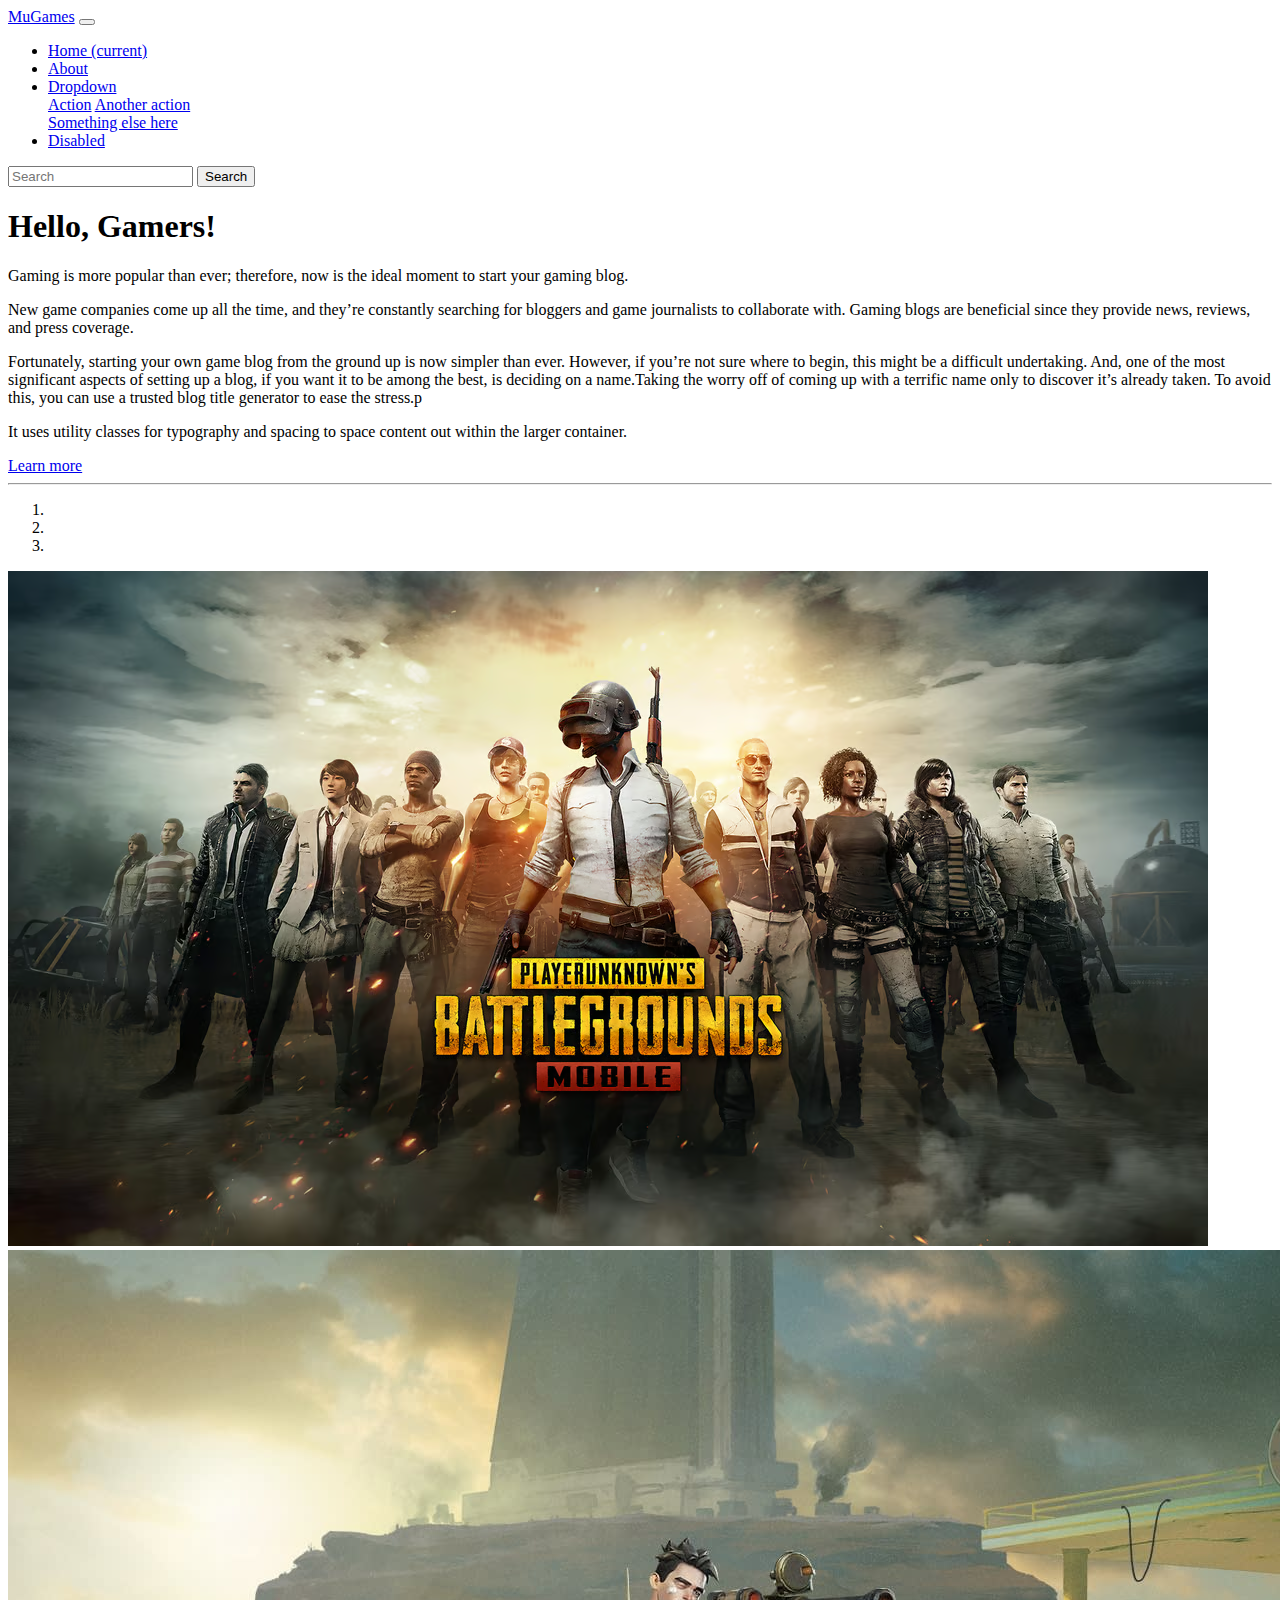
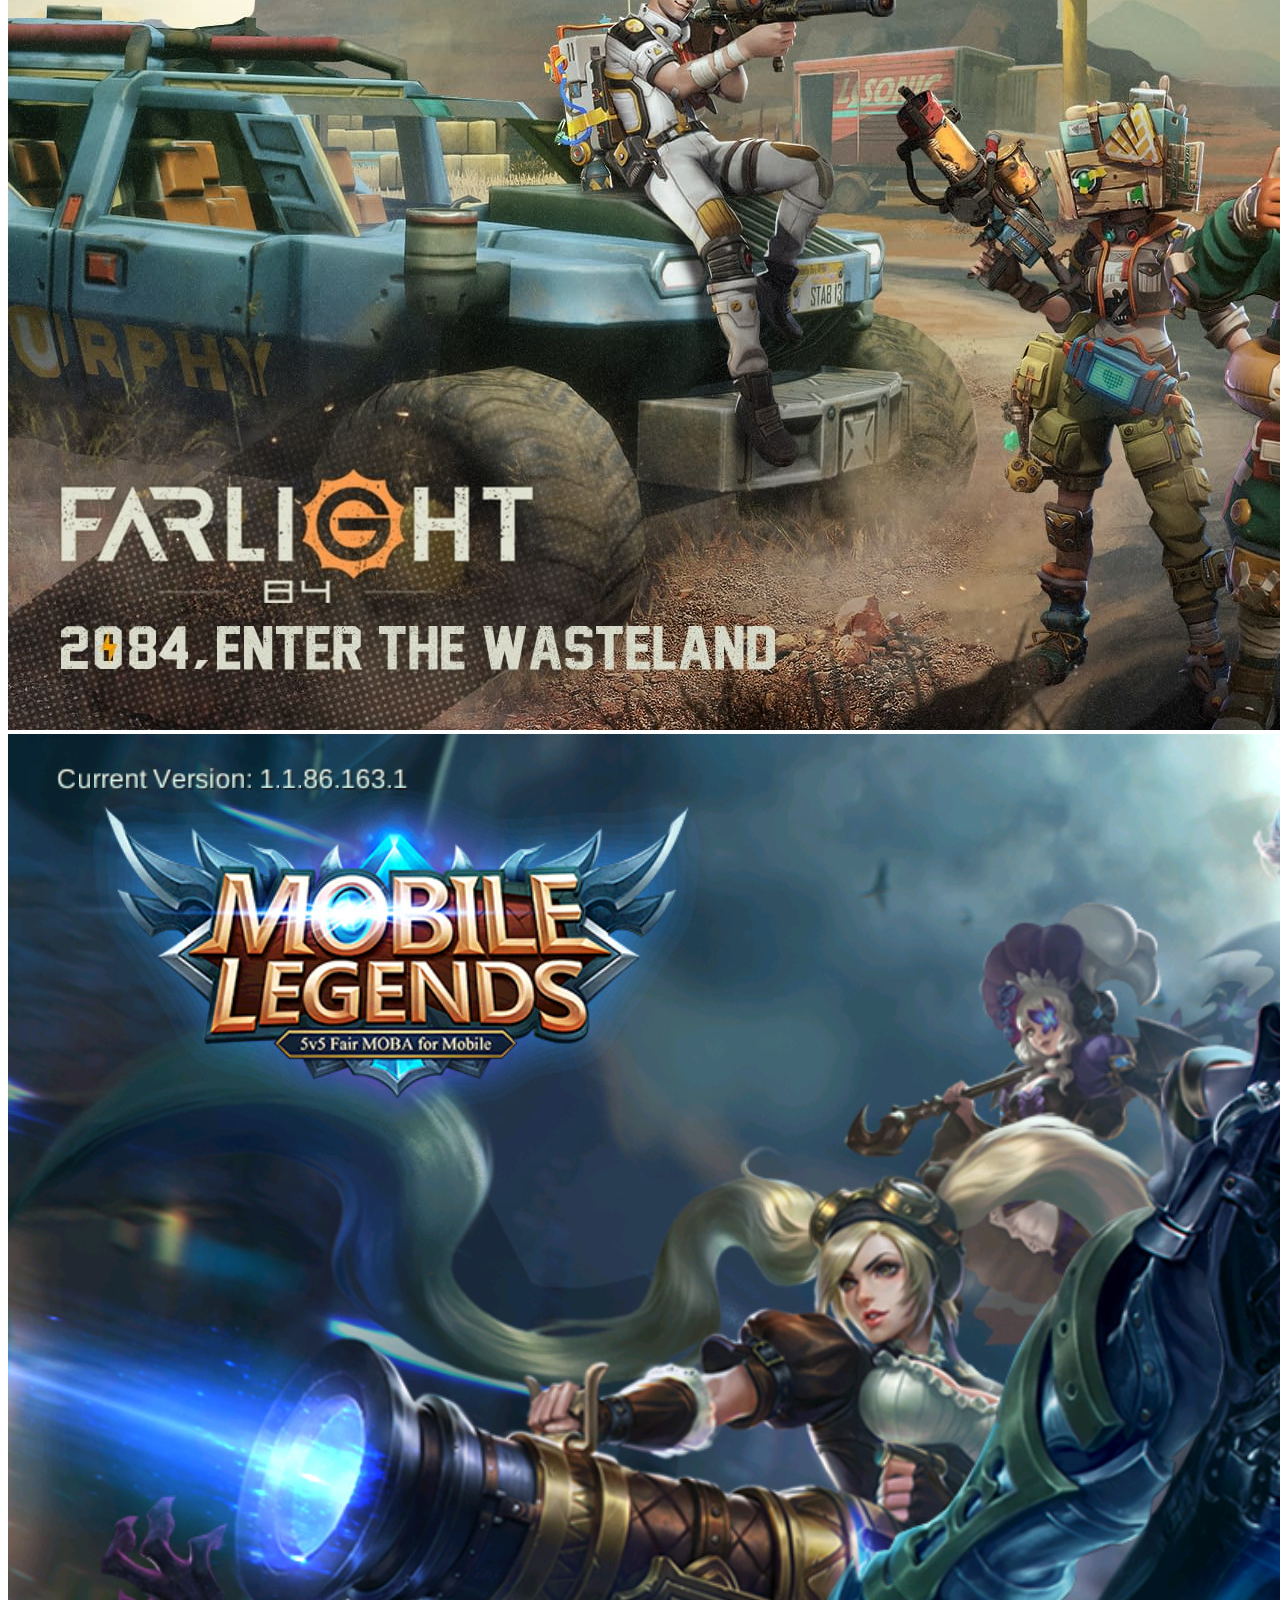
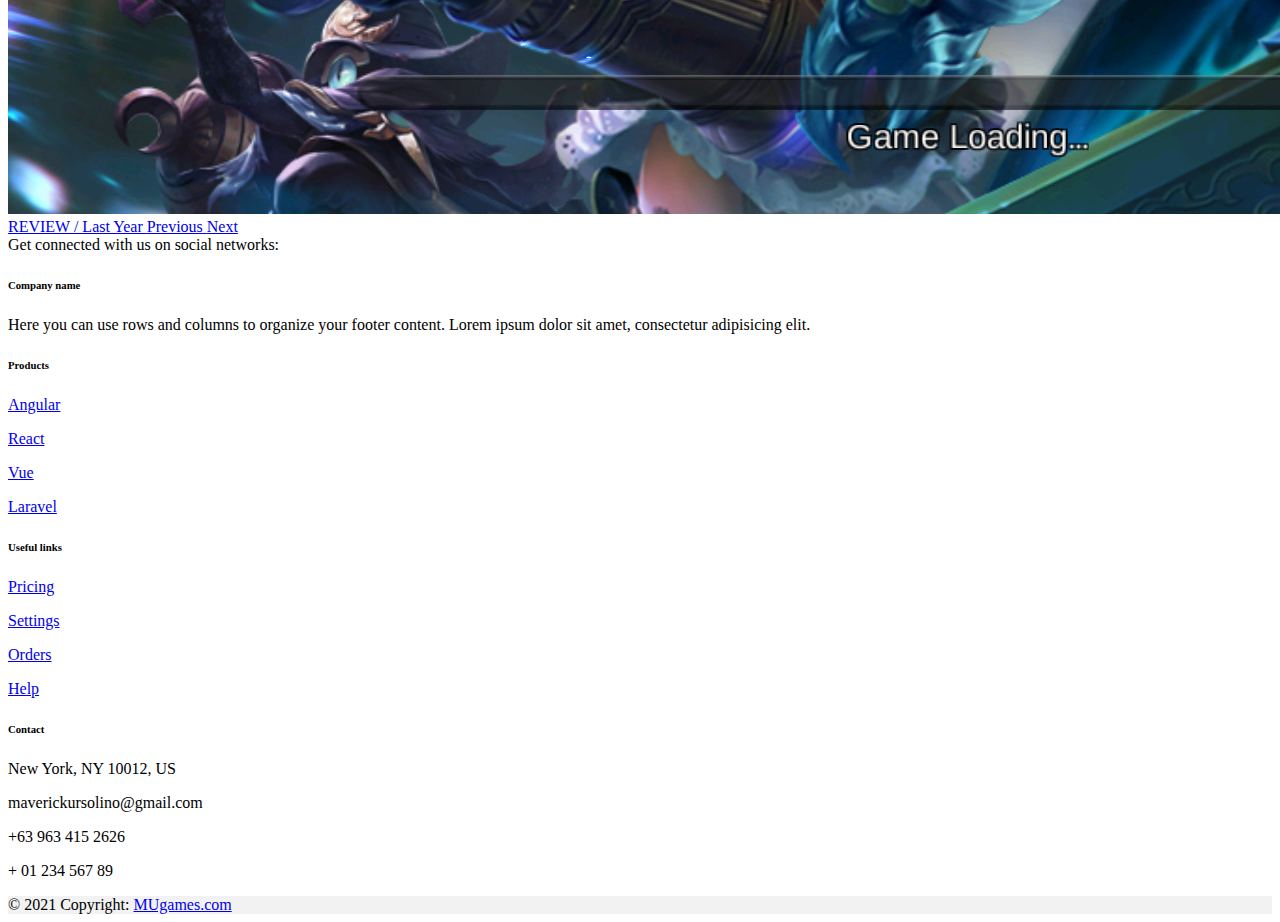
<file: index.html>
<!doctype html>
<html lang="en">
  <head>
    <!-- Required meta tags -->
    <meta charset="utf-8">
    <meta name="viewport" content="width=device-width, initial-scale=1, shrink-to-fit=no">

    <!-- Bootstrap CSS -->
    <link rel="stylesheet" href="https://cdn.jsdelivr.net/npm/bootstrap@4.1.3/dist/css/bootstrap.min.css" integrity="sha384-MCw98/SFnGE8fJT3GXwEOngsV7Zt27NXFoaoApmYm81iuXoPkFOJwJ8ERdknLPMO" crossorigin="anonymous">
    <link rel="stylesheet" href="style.css">
    <title>MuGames</title>
    
  </head>
  <body>
     <!-- Navigation bar -->
    <nav class="navbar navbar-expand-lg navbar-light bg-light">
        <a class="navbar-brand" href="#">MuGames</a>
        <button class="navbar-toggler" type="button" data-toggle="collapse" data-target="#navbarSupportedContent" aria-controls="navbarSupportedContent" aria-expanded="false" aria-label="Toggle navigation">
          <span class="navbar-toggler-icon"></span>
        </button>
      
        <div class="collapse navbar-collapse" id="navbarSupportedContent">
          <ul class="navbar-nav mr-auto">
            <li class="nav-item active">
              <a class="nav-link" href="index.html">Home <span class="sr-only">(current)</span></a>
            </li>
            <li class="nav-item">
              <a class="nav-link" href="about.html">About</a>
            </li>
            <li class="nav-item dropdown">
              <a class="nav-link dropdown-toggle" href="#" id="navbarDropdown" role="button" data-toggle="dropdown" aria-haspopup="true" aria-expanded="false">
                Dropdown
              </a>
              <div class="dropdown-menu" aria-labelledby="navbarDropdown">
                <a class="dropdown-item" href="#">Action</a>
                <a class="dropdown-item" href="#">Another action</a>
                <div class="dropdown-divider"></div>
                <a class="dropdown-item" href="#">Something else here</a>
              </div>
            </li>
            <li class="nav-item">
              <a class="nav-link disabled" href="#">Disabled</a>
            </li>
          </ul>
          <form class="form-inline my-2 my-lg-0">
            <input class="form-control mr-sm-2" type="search" placeholder="Search" aria-label="Search">
            <button class="btn btn-outline-success my-2 my-sm-0" type="submit">Search</button>
          </form>
        </div>
      </nav>

      <!-- Jumbotron -->
      <div class="jumbotron">
        <h1 class="display-4">Hello, Gamers!</h1>
        <p class="lead">Gaming is more popular than ever; therefore, now is the ideal moment to start your gaming blog.</p>
        <p>New game companies come up all the time, and they’re constantly searching for bloggers and game journalists to collaborate with. Gaming blogs are beneficial since they provide news, reviews, and press coverage.</p>
        <p>Fortunately, starting your own game blog from the ground up is now simpler than ever. However, if you’re not sure where to begin, this might be a difficult undertaking. And, one of the most significant aspects of setting up a blog, if you want it to be among the best, is deciding on a name.Taking the worry off of coming up with a terrific name only to discover it’s already taken. To avoid this, you can use a trusted blog title generator to ease the stress.p</p>
        <p>It uses utility classes for typography and spacing to space content out within the larger container.</p>
        <a class="btn btn-primary btn-lg" href="#" role="button">Learn more</a>
        <hr class="my-4">
      </div>
    <!-- Carousel -->
    <div id="carouselExampleIndicators" class="carousel slide" data-ride="carousel">
        <ol class="carousel-indicators">
          <li data-target="#carouselExampleIndicators" data-slide-to="0" class="active"></li>
          <li data-target="#carouselExampleIndicators" data-slide-to="1"></li>
          <li data-target="#carouselExampleIndicators" data-slide-to="2"></li>
        </ol>
        <div class="carousel-inner">
          <div class="carousel-item active">
            <img class="d-block w-100" src="images/pugb.png" alt="First slide">
          </div>
          <div class="carousel-item">
            <img class="d-block w-100" src="images/farlight.png" alt="Second slide">
          </div>
          <div class="carousel-item">
            <img class="d-block w-100" src="images/mobilelegends.png" alt="Third slide">
          </div>
        </div>
        <a class="carousel-control-prev" href="#carouselExampleIndicators" role="button" data-slide="prev">REVIEW / Last Year
          <span class="carousel-control-prev-icon" aria-hidden="true"></span>
          <span class="sr-only">Previous</span>
        </a>
        <a class="carousel-control-next" href="#carouselExampleIndicators" role="button" data-slide="next">
          <span class="carousel-control-next-icon" aria-hidden="true"></span>
          <span class="sr-only">Next</span>
        </a>
      </div>

    <!-- Optional JavaScript -->
    <!-- jQuery first, then Popper.js, then Bootstrap JS -->
    <script src="https://code.jquery.com/jquery-3.3.1.slim.min.js" integrity="sha384-q8i/X+965DzO0rT7abK41JStQIAqVgRVzpbzo5smXKp4YfRvH+8abtTE1Pi6jizo" crossorigin="anonymous"></script>
    <script src="https://cdn.jsdelivr.net/npm/popper.js@1.14.3/dist/umd/popper.min.js" integrity="sha384-ZMP7rVo3mIykV+2+9J3UJ46jBk0WLaUAdn689aCwoqbBJiSnjAK/l8WvCWPIPm49" crossorigin="anonymous"></script>
    <script src="https://cdn.jsdelivr.net/npm/bootstrap@4.1.3/dist/js/bootstrap.min.js" integrity="sha384-ChfqqxuZUCnJSK3+MXmPNIyE6ZbWh2IMqE241rYiqJxyMiZ6OW/JmZQ5stwEULTy" crossorigin="anonymous"></script>


    <!-- Footer -->
<footer class="text-center text-lg-start bg-light text-muted">
    <!-- Section: Social media -->
    <section class="d-flex justify-content-center justify-content-lg-between p-4 border-bottom">
      <!-- Left -->
      <div class="me-5 d-none d-lg-block">
        <span>Get connected with us on social networks:</span>
      </div>
      <!-- Left -->
  
      <!-- Right -->
      <div>
        <a href="" class="me-4 text-reset">
          <i class="fab fa-facebook-f"></i>
        </a>
        <a href="" class="me-4 text-reset">
          <i class="fab fa-twitter"></i>
        </a>
        <a href="" class="me-4 text-reset">
          <i class="fab fa-google"></i>
        </a>
        <a href="" class="me-4 text-reset">
          <i class="fab fa-instagram"></i>
        </a>
        <a href="" class="me-4 text-reset">
          <i class="fab fa-linkedin"></i>
        </a>
        <a href="" class="me-4 text-reset">
          <i class="fab fa-github"></i>
        </a>
      </div>
      <!-- Right -->
    </section>
    <!-- Section: Social media -->
  
    <!-- Section: Links  -->
    <section class="">
      <div class="container text-center text-md-start mt-5">
        <!-- Grid row -->
        <div class="row mt-3">
          <!-- Grid column -->
          <div class="col-md-3 col-lg-4 col-xl-3 mx-auto mb-4">
            <!-- Content -->
            <h6 class="text-uppercase fw-bold mb-4">
              <i class="fas fa-gem me-3"></i>Company name
            </h6>
            <p>
              Here you can use rows and columns to organize your footer content. Lorem ipsum
              dolor sit amet, consectetur adipisicing elit.
            </p>
          </div>
          <!-- Grid column -->
  
          <!-- Grid column -->
          <div class="col-md-2 col-lg-2 col-xl-2 mx-auto mb-4">
            <!-- Links -->
            <h6 class="text-uppercase fw-bold mb-4">
              Products
            </h6>
            <p>
              <a href="#!" class="text-reset">Angular</a>
            </p>
            <p>
              <a href="#!" class="text-reset">React</a>
            </p>
            <p>
              <a href="#!" class="text-reset">Vue</a>
            </p>
            <p>
              <a href="#!" class="text-reset">Laravel</a>
            </p>
          </div>
          <!-- Grid column -->
  
          <!-- Grid column -->
          <div class="col-md-3 col-lg-2 col-xl-2 mx-auto mb-4">
            <!-- Links -->
            <h6 class="text-uppercase fw-bold mb-4">
              Useful links
            </h6>
            <p>
              <a href="#!" class="text-reset">Pricing</a>
            </p>
            <p>
              <a href="#!" class="text-reset">Settings</a>
            </p>
            <p>
              <a href="#!" class="text-reset">Orders</a>
            </p>
            <p>
              <a href="#!" class="text-reset">Help</a>
            </p>
          </div>
          <!-- Grid column -->
  
          <!-- Grid column -->
          <div class="col-md-4 col-lg-3 col-xl-3 mx-auto mb-md-0 mb-4">
            <!-- Links -->
            <h6 class="text-uppercase fw-bold mb-4">Contact</h6>
            <p><i class="fas fa-home me-3"></i> New York, NY 10012, US</p>
            <p>
              <i class="fas fa-envelope me-3"></i>
              maverickursolino@gmail.com
            </p>
            <p><i class="fas fa-phone me-3"></i> +63 963 415 2626</p>
            <p><i class="fas fa-print me-3"></i> + 01 234 567 89</p>
          </div>
          <!-- Grid column -->
        </div>
        <!-- Grid row -->
      </div>
    </section>
    <!-- Section: Links  -->
  
    <!-- Copyright -->
    <div class="text-center p-4" style="background-color: rgba(0, 0, 0, 0.05);">
      © 2021 Copyright:
      <a class="text-reset fw-bold" href="https://mugames.com/">MUgames.com</a>
    </div>
    <!-- Copyright -->
  </footer>
  <!-- Footer -->

  
  </body>
</file>
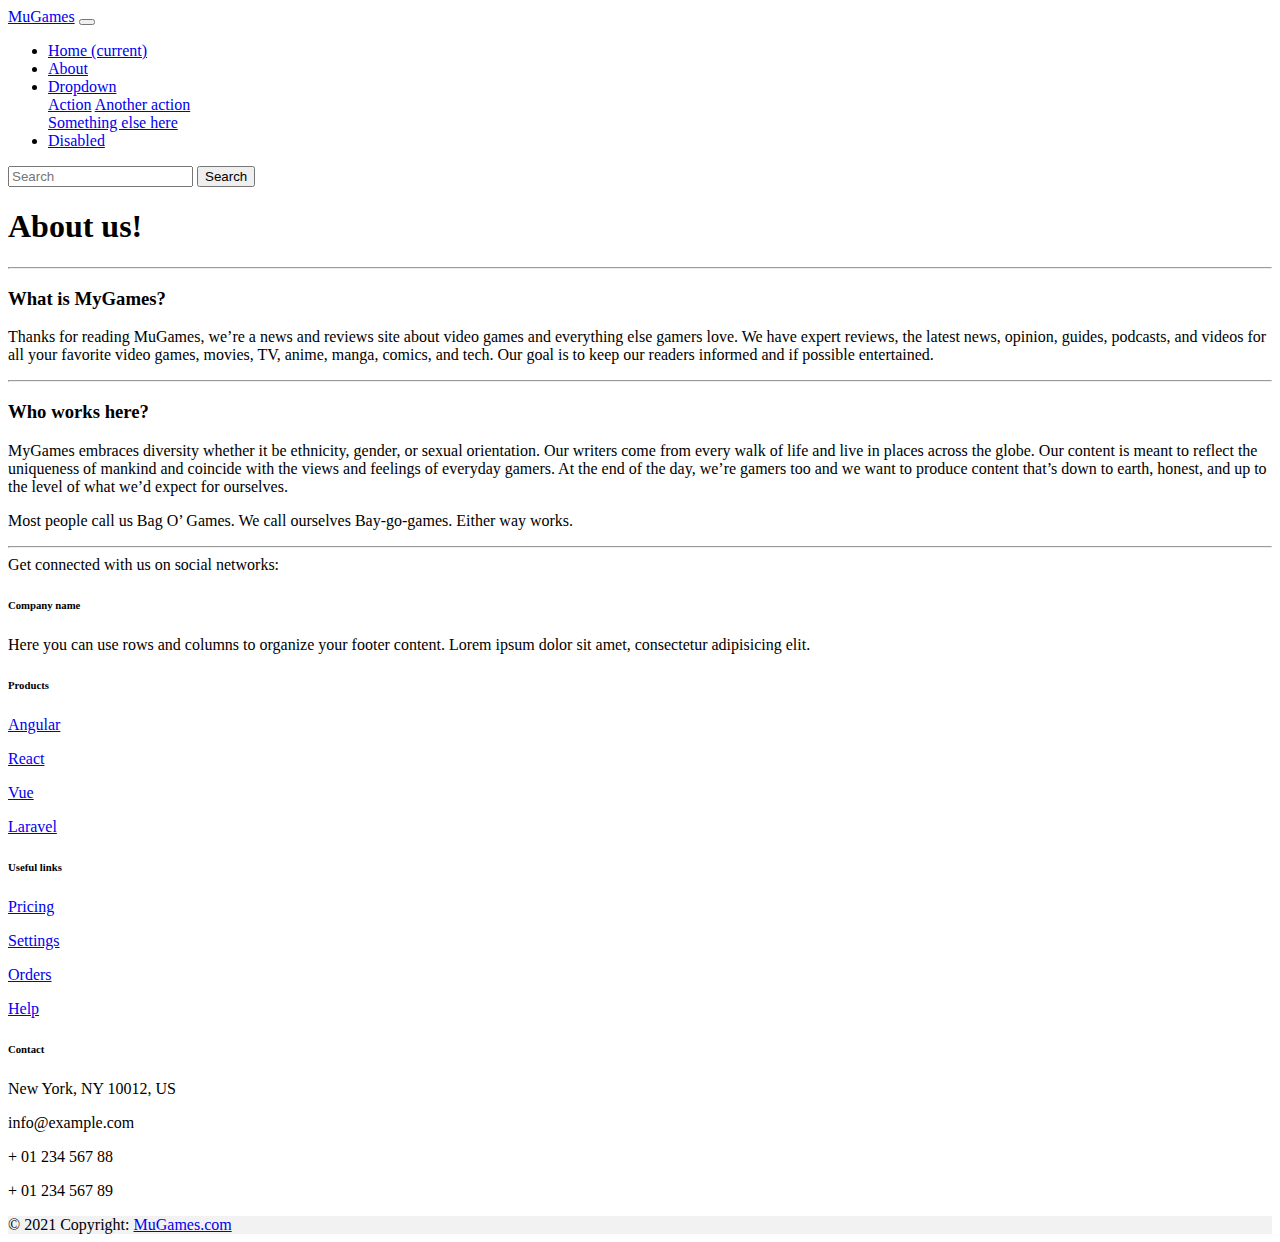
<file: about.html>
<!doctype html>
<html lang="en">
  <head>
    <!-- Required meta tags -->
    <meta charset="utf-8">
    <meta name="viewport" content="width=device-width, initial-scale=1, shrink-to-fit=no">

    <!-- Bootstrap CSS -->
    <link rel="stylesheet" href="https://cdn.jsdelivr.net/npm/bootstrap@4.1.3/dist/css/bootstrap.min.css" integrity="sha384-MCw98/SFnGE8fJT3GXwEOngsV7Zt27NXFoaoApmYm81iuXoPkFOJwJ8ERdknLPMO" crossorigin="anonymous">
    <link rel="stylesheet" href="style.css">
    <title>MuGames</title>
    
  </head>
  <body>
     <!-- Navigation bar -->
    <nav class="navbar navbar-expand-lg navbar-light bg-light">
        <a class="navbar-brand" href="#">MuGames</a>
        <button class="navbar-toggler" type="button" data-toggle="collapse" data-target="#navbarSupportedContent" aria-controls="navbarSupportedContent" aria-expanded="false" aria-label="Toggle navigation">
          <span class="navbar-toggler-icon"></span>
        </button>
      
        <div class="collapse navbar-collapse" id="navbarSupportedContent">
          <ul class="navbar-nav mr-auto">
            <li class="nav-item active">
              <a class="nav-link" href="index.html">Home <span class="sr-only">(current)</span></a>
            </li>
            <li class="nav-item">
              <a class="nav-link" href="#">About</a>
            </li>
            <li class="nav-item dropdown">
              <a class="nav-link dropdown-toggle" href="#" id="navbarDropdown" role="button" data-toggle="dropdown" aria-haspopup="true" aria-expanded="false">
                Dropdown
              </a>
              <div class="dropdown-menu" aria-labelledby="navbarDropdown">
                <a class="dropdown-item" href="#">Action</a>
                <a class="dropdown-item" href="#">Another action</a>
                <div class="dropdown-divider"></div>
                <a class="dropdown-item" href="#">Something else here</a>
              </div>
            </li>
            <li class="nav-item">
              <a class="nav-link disabled" href="#">Disabled</a>
            </li>
          </ul>
          <form class="form-inline my-2 my-lg-0">
            <input class="form-control mr-sm-2" type="search" placeholder="Search" aria-label="Search">
            <button class="btn btn-outline-success my-2 my-sm-0" type="submit">Search</button>
          </form>
        </div>
      </nav>

      <!-- Jumbotron -->
      <div class="jumbotron">
        <h1 class="display-4">About us!</h1>
        <hr class="my-4">
        <h3>What is MyGames? </h3>
        <p>Thanks for reading MuGames, we’re a news and reviews site about video games and everything else gamers love. We have expert reviews, the latest news, opinion, guides, podcasts, and videos for all your favorite video games, movies, TV, anime, manga, comics, and tech. Our goal is to keep our readers informed and if possible entertained.</p>
        <hr class="my-4">
        <h3>Who works here? </h3>
        <p>MyGames embraces diversity whether it be ethnicity, gender, or sexual orientation. Our writers come from every walk of life and live in places across the globe. Our content is meant to reflect the uniqueness of mankind and coincide with the views and feelings of everyday gamers. At the end of the day, we’re gamers too and we want to produce content that’s down to earth, honest, and up to the level of what we’d expect for ourselves.</p>
        <p>Most people call us Bag O’ Games. We call ourselves Bay-go-games. Either way works.</p>
        <p></p>
        <hr class="my-4">


      </div>

    <!-- Optional JavaScript -->
    <!-- jQuery first, then Popper.js, then Bootstrap JS -->
    <script src="https://code.jquery.com/jquery-3.3.1.slim.min.js" integrity="sha384-q8i/X+965DzO0rT7abK41JStQIAqVgRVzpbzo5smXKp4YfRvH+8abtTE1Pi6jizo" crossorigin="anonymous"></script>
    <script src="https://cdn.jsdelivr.net/npm/popper.js@1.14.3/dist/umd/popper.min.js" integrity="sha384-ZMP7rVo3mIykV+2+9J3UJ46jBk0WLaUAdn689aCwoqbBJiSnjAK/l8WvCWPIPm49" crossorigin="anonymous"></script>
    <script src="https://cdn.jsdelivr.net/npm/bootstrap@4.1.3/dist/js/bootstrap.min.js" integrity="sha384-ChfqqxuZUCnJSK3+MXmPNIyE6ZbWh2IMqE241rYiqJxyMiZ6OW/JmZQ5stwEULTy" crossorigin="anonymous"></script>


    <!-- Footer -->
<footer class="text-center text-lg-start bg-light text-muted">
    <!-- Section: Social media -->
    <section class="d-flex justify-content-center justify-content-lg-between p-4 border-bottom">
      <!-- Left -->
      <div class="me-5 d-none d-lg-block">
        <span>Get connected with us on social networks:</span>
      </div>
      <!-- Left -->
  
      <!-- Right -->
      <div>
        <a href="" class="me-4 text-reset">
          <i class="fab fa-facebook-f"></i>
        </a>
        <a href="" class="me-4 text-reset">
          <i class="fab fa-twitter"></i>
        </a>
        <a href="" class="me-4 text-reset">
          <i class="fab fa-google"></i>
        </a>
        <a href="" class="me-4 text-reset">
          <i class="fab fa-instagram"></i>
        </a>
        <a href="" class="me-4 text-reset">
          <i class="fab fa-linkedin"></i>
        </a>
        <a href="" class="me-4 text-reset">
          <i class="fab fa-github"></i>
        </a>
      </div>
      <!-- Right -->
    </section>
    <!-- Section: Social media -->
  
    <!-- Section: Links  -->
    <section class="">
      <div class="container text-center text-md-start mt-5">
        <!-- Grid row -->
        <div class="row mt-3">
          <!-- Grid column -->
          <div class="col-md-3 col-lg-4 col-xl-3 mx-auto mb-4">
            <!-- Content -->
            <h6 class="text-uppercase fw-bold mb-4">
              <i class="fas fa-gem me-3"></i>Company name
            </h6>
            <p>
              Here you can use rows and columns to organize your footer content. Lorem ipsum
              dolor sit amet, consectetur adipisicing elit.
            </p>
          </div>
          <!-- Grid column -->
  
          <!-- Grid column -->
          <div class="col-md-2 col-lg-2 col-xl-2 mx-auto mb-4">
            <!-- Links -->
            <h6 class="text-uppercase fw-bold mb-4">
              Products
            </h6>
            <p>
              <a href="#!" class="text-reset">Angular</a>
            </p>
            <p>
              <a href="#!" class="text-reset">React</a>
            </p>
            <p>
              <a href="#!" class="text-reset">Vue</a>
            </p>
            <p>
              <a href="#!" class="text-reset">Laravel</a>
            </p>
          </div>
          <!-- Grid column -->
  
          <!-- Grid column -->
          <div class="col-md-3 col-lg-2 col-xl-2 mx-auto mb-4">
            <!-- Links -->
            <h6 class="text-uppercase fw-bold mb-4">
              Useful links
            </h6>
            <p>
              <a href="#!" class="text-reset">Pricing</a>
            </p>
            <p>
              <a href="#!" class="text-reset">Settings</a>
            </p>
            <p>
              <a href="#!" class="text-reset">Orders</a>
            </p>
            <p>
              <a href="#!" class="text-reset">Help</a>
            </p>
          </div>
          <!-- Grid column -->
  
          <!-- Grid column -->
          <div class="col-md-4 col-lg-3 col-xl-3 mx-auto mb-md-0 mb-4">
            <!-- Links -->
            <h6 class="text-uppercase fw-bold mb-4">Contact</h6>
            <p><i class="fas fa-home me-3"></i> New York, NY 10012, US</p>
            <p>
              <i class="fas fa-envelope me-3"></i>
              info@example.com
            </p>
            <p><i class="fas fa-phone me-3"></i> + 01 234 567 88</p>
            <p><i class="fas fa-print me-3"></i> + 01 234 567 89</p>
          </div>
          <!-- Grid column -->
        </div>
        <!-- Grid row -->
      </div>
    </section>
    <!-- Section: Links  -->
  
    <!-- Copyright -->
    <div class="text-center p-4" style="background-color: rgba(0, 0, 0, 0.05);">
      © 2021 Copyright:
      <a class="text-reset fw-bold" href="https://mugames.com/">MuGames.com</a>
    </div>
    <!-- Copyright -->
  </footer>
  <!-- Footer -->

  
  
  </body>
</file>
<file: style.css>
footer-social { float: right; margin-top:5px;}
.footer-social li { display: inline;}
.footer-social span { margin-top: -20px;}
</file>
